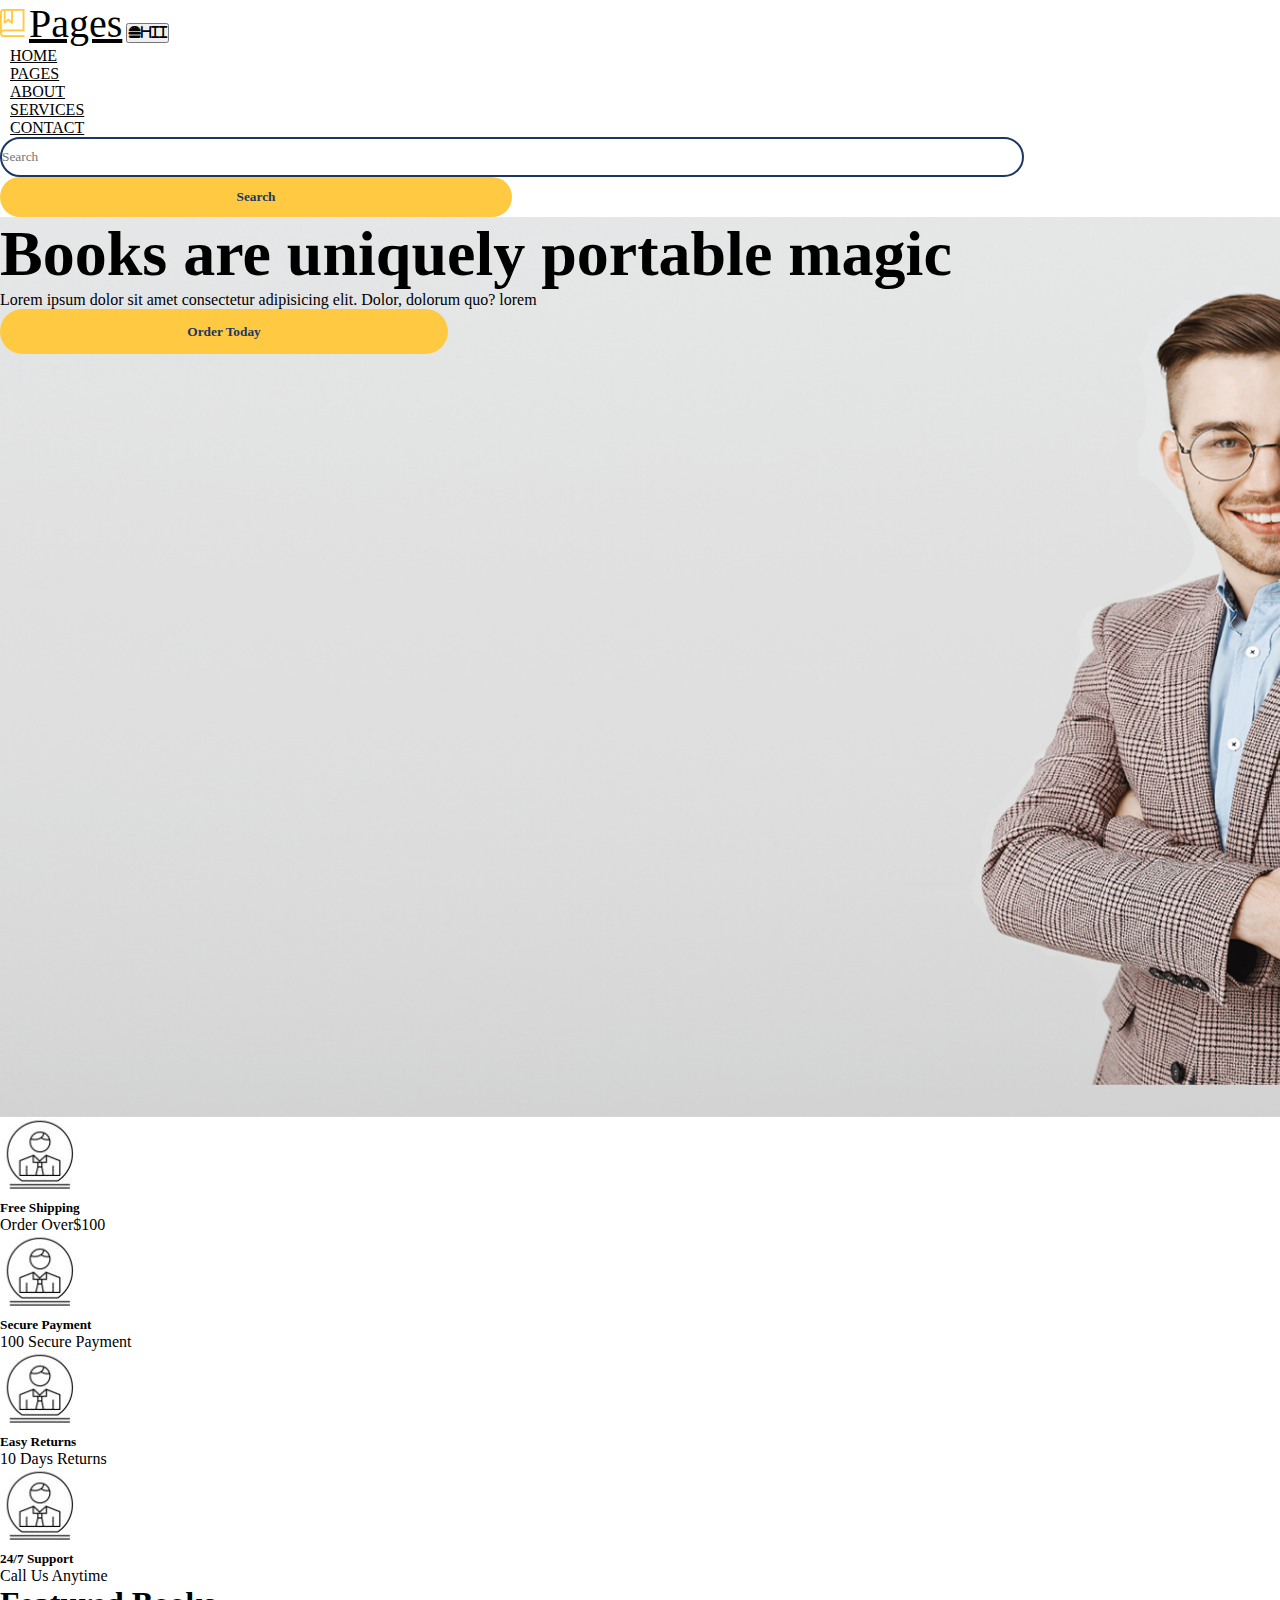
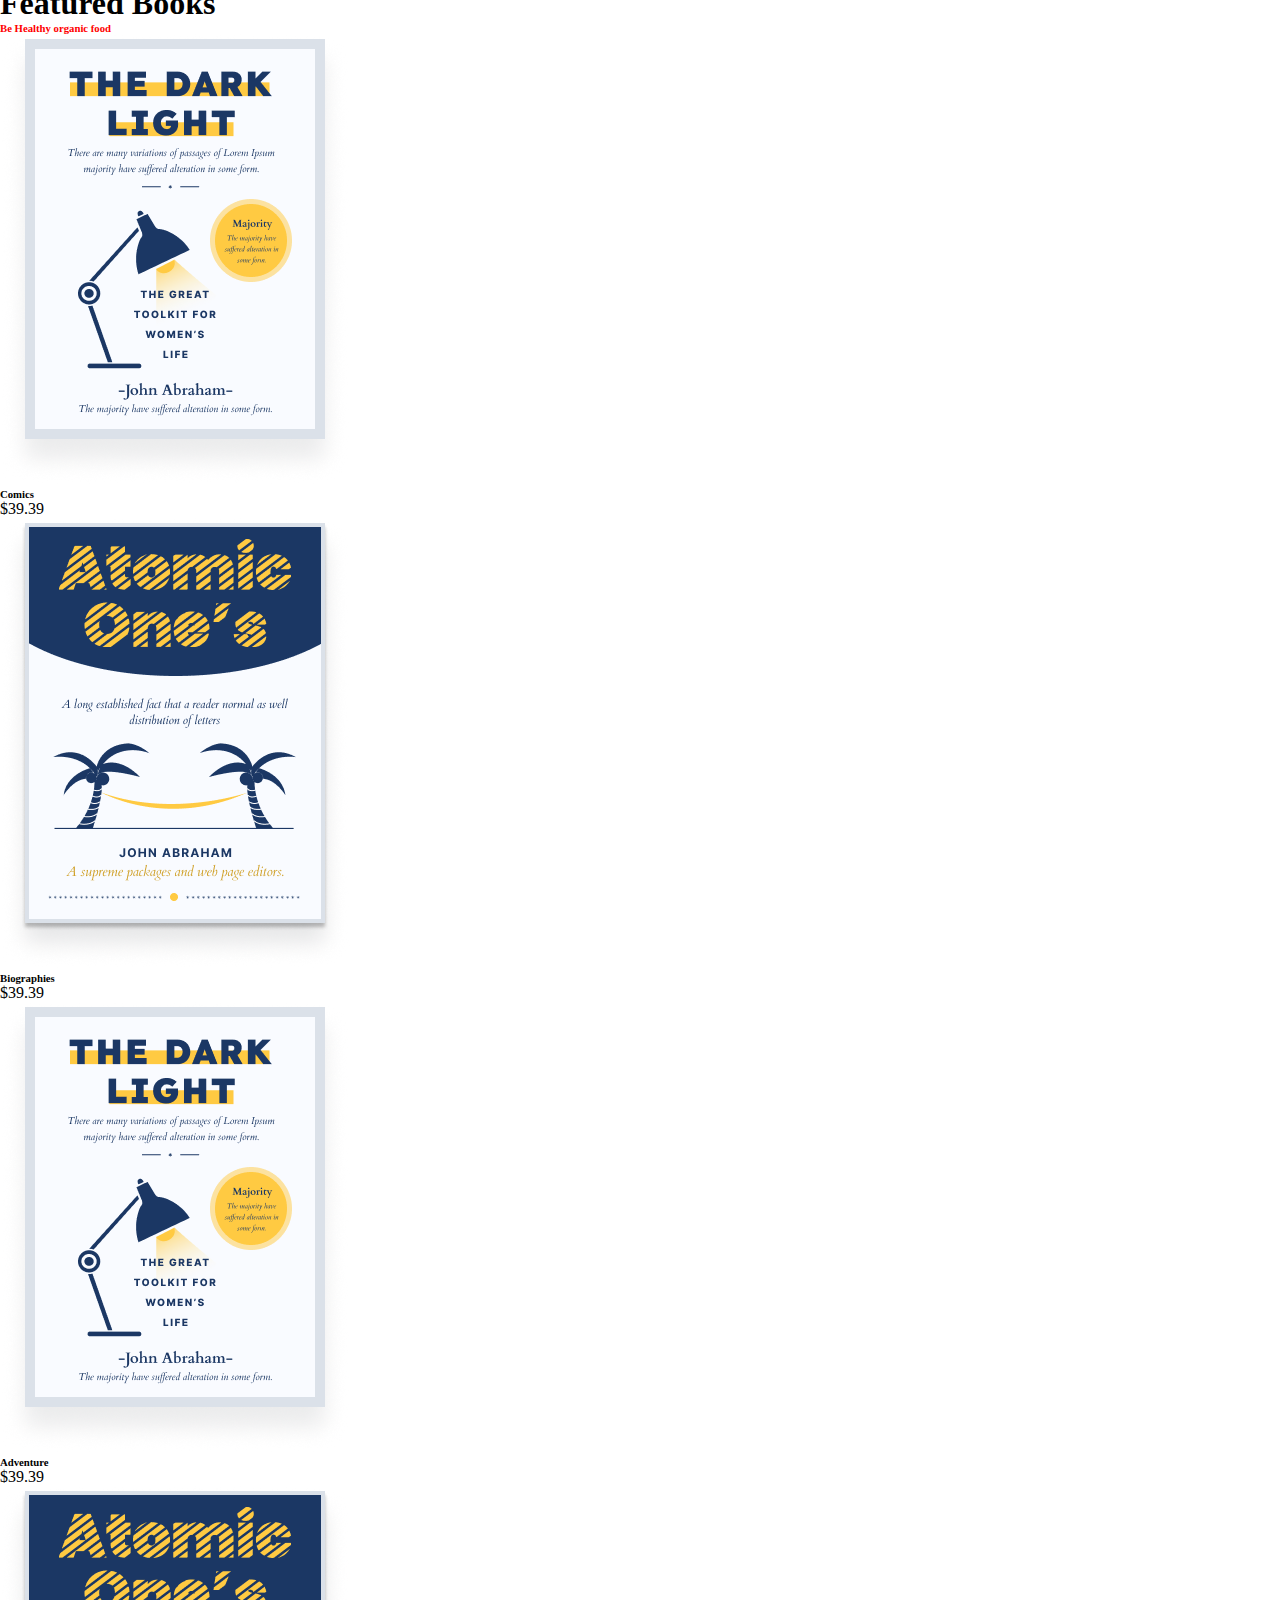
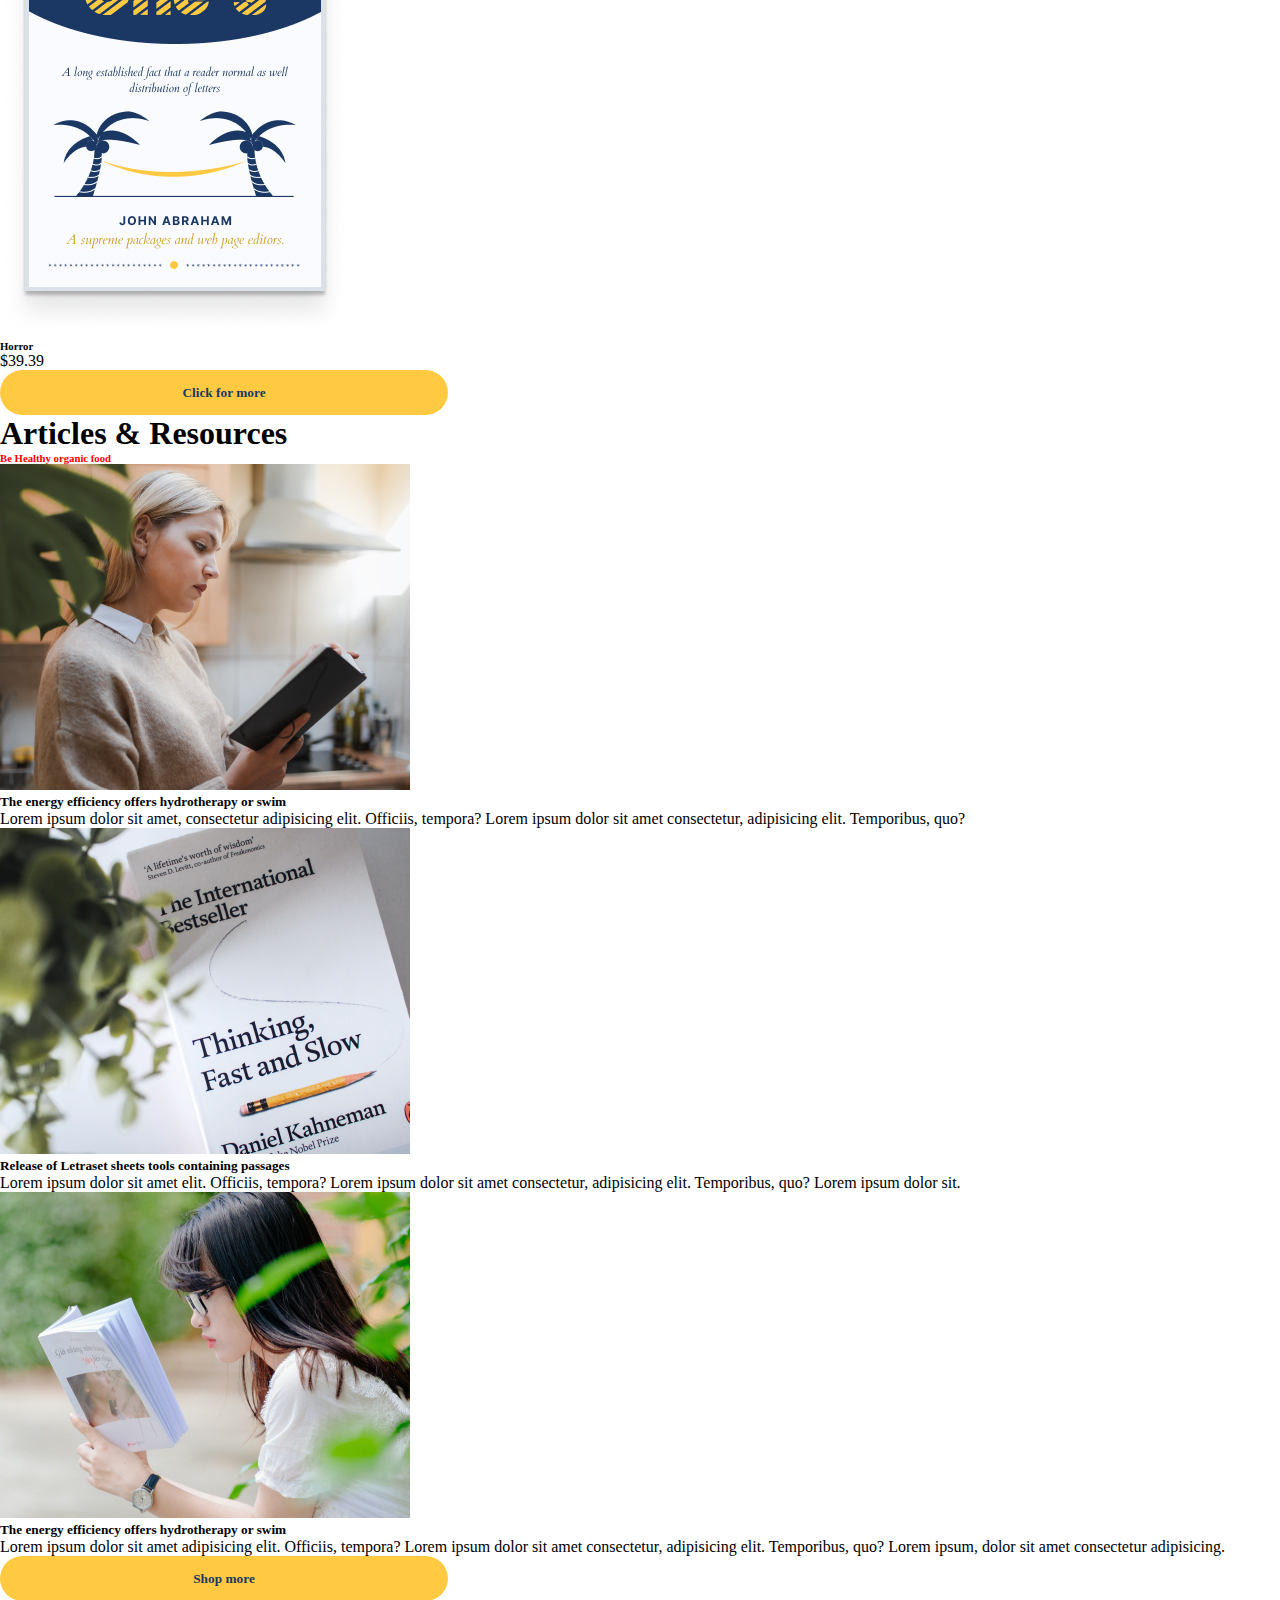
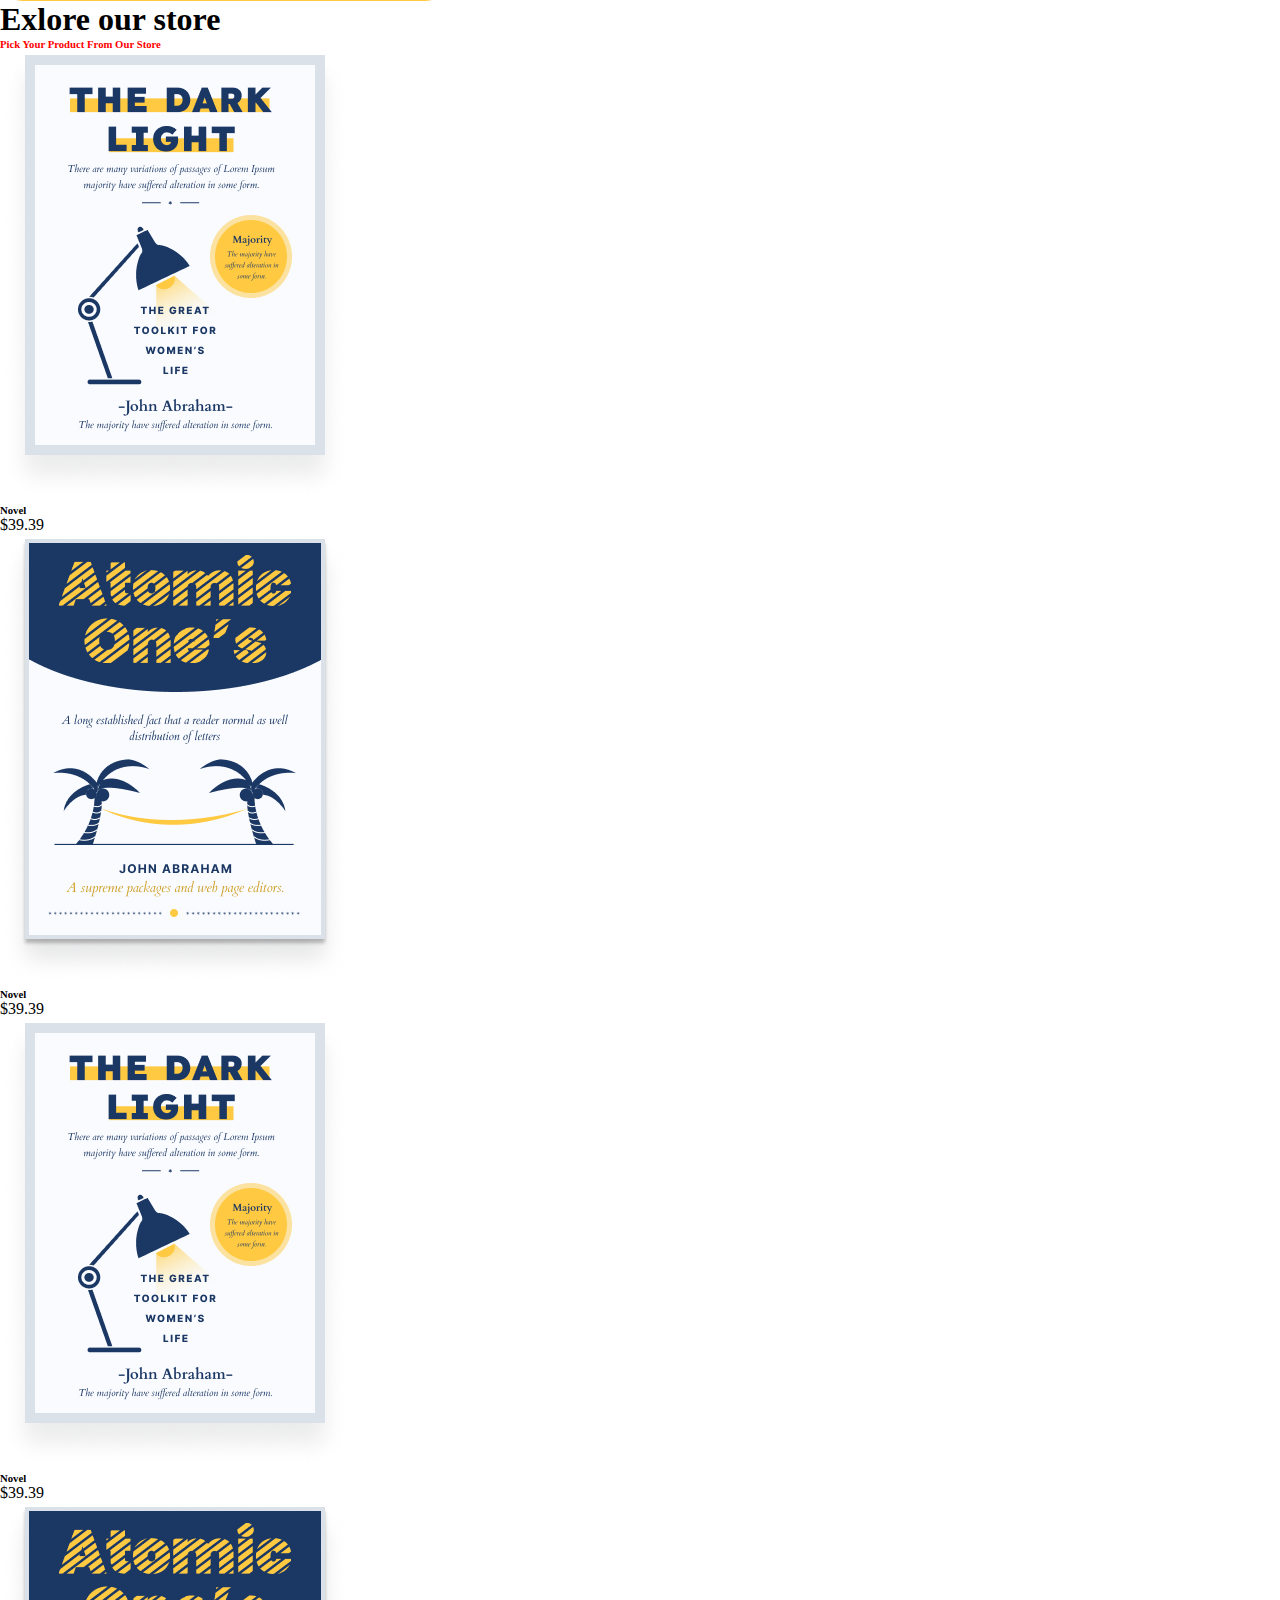
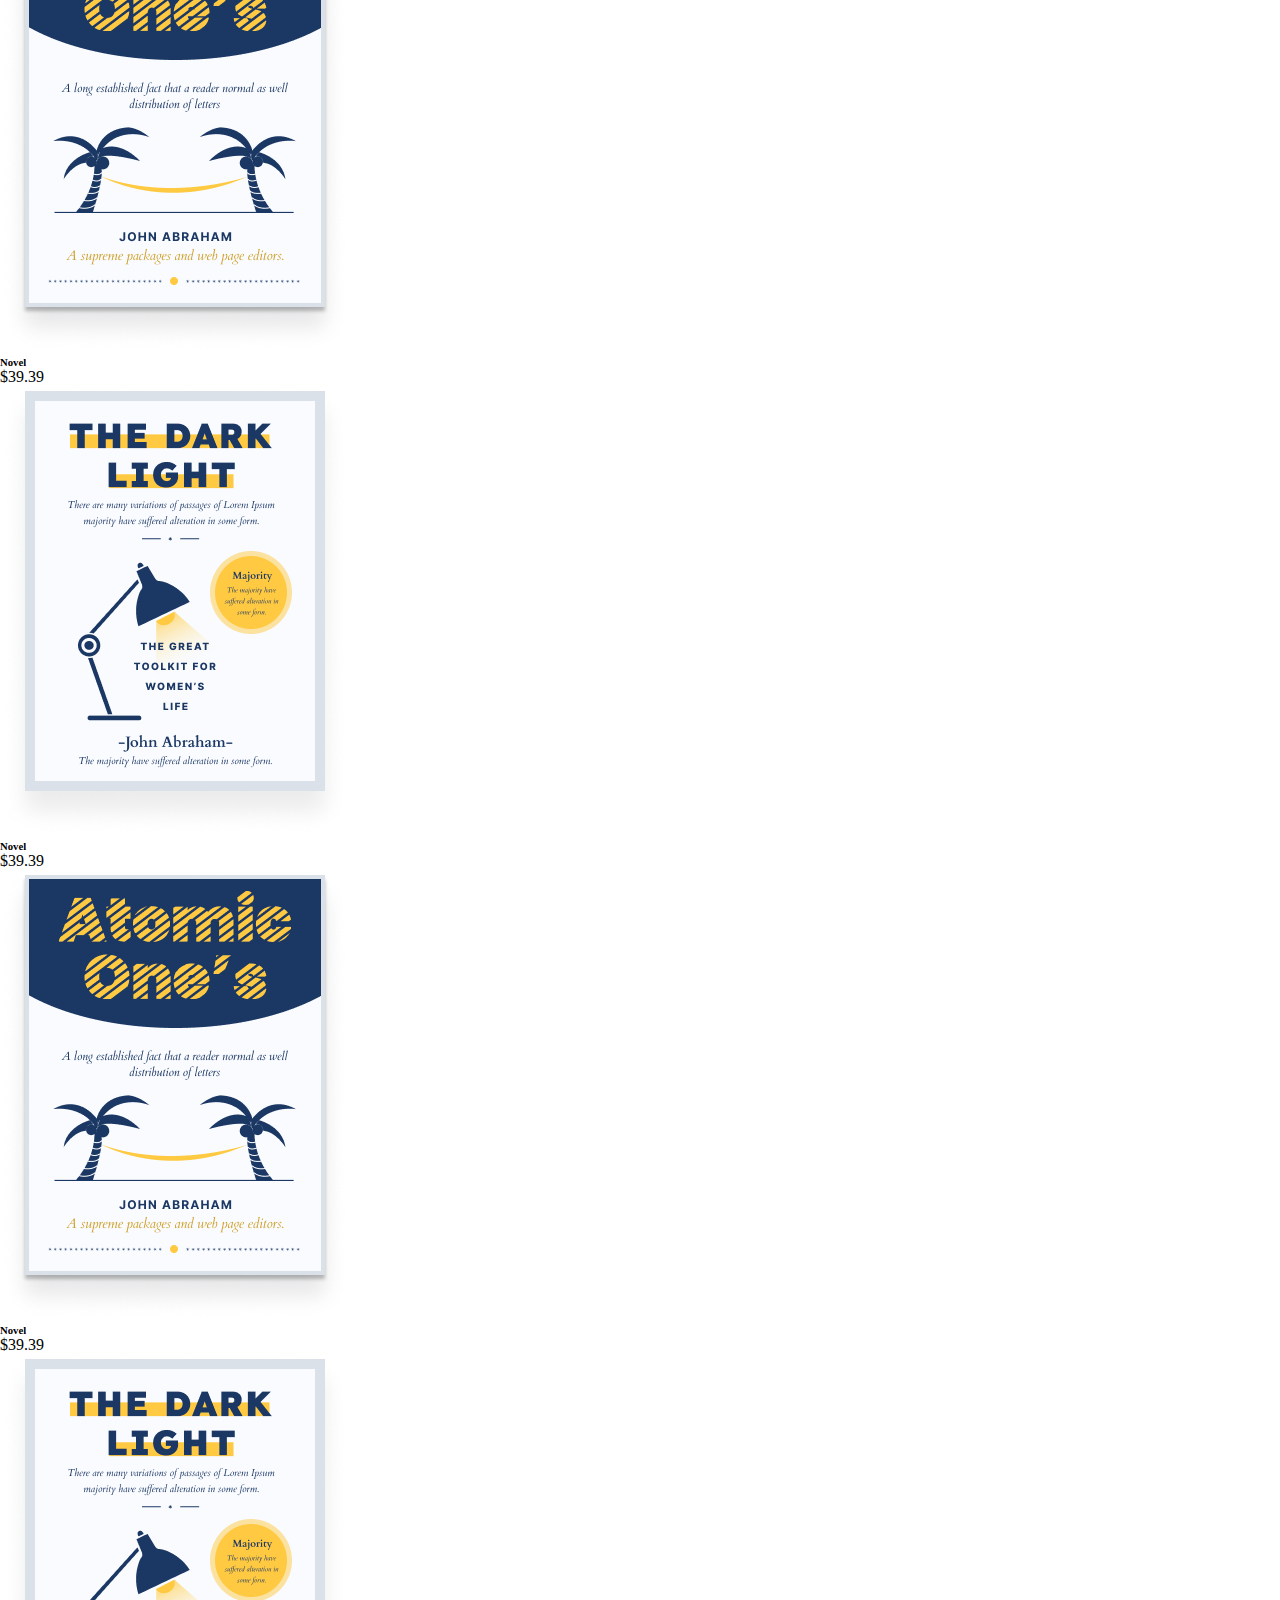
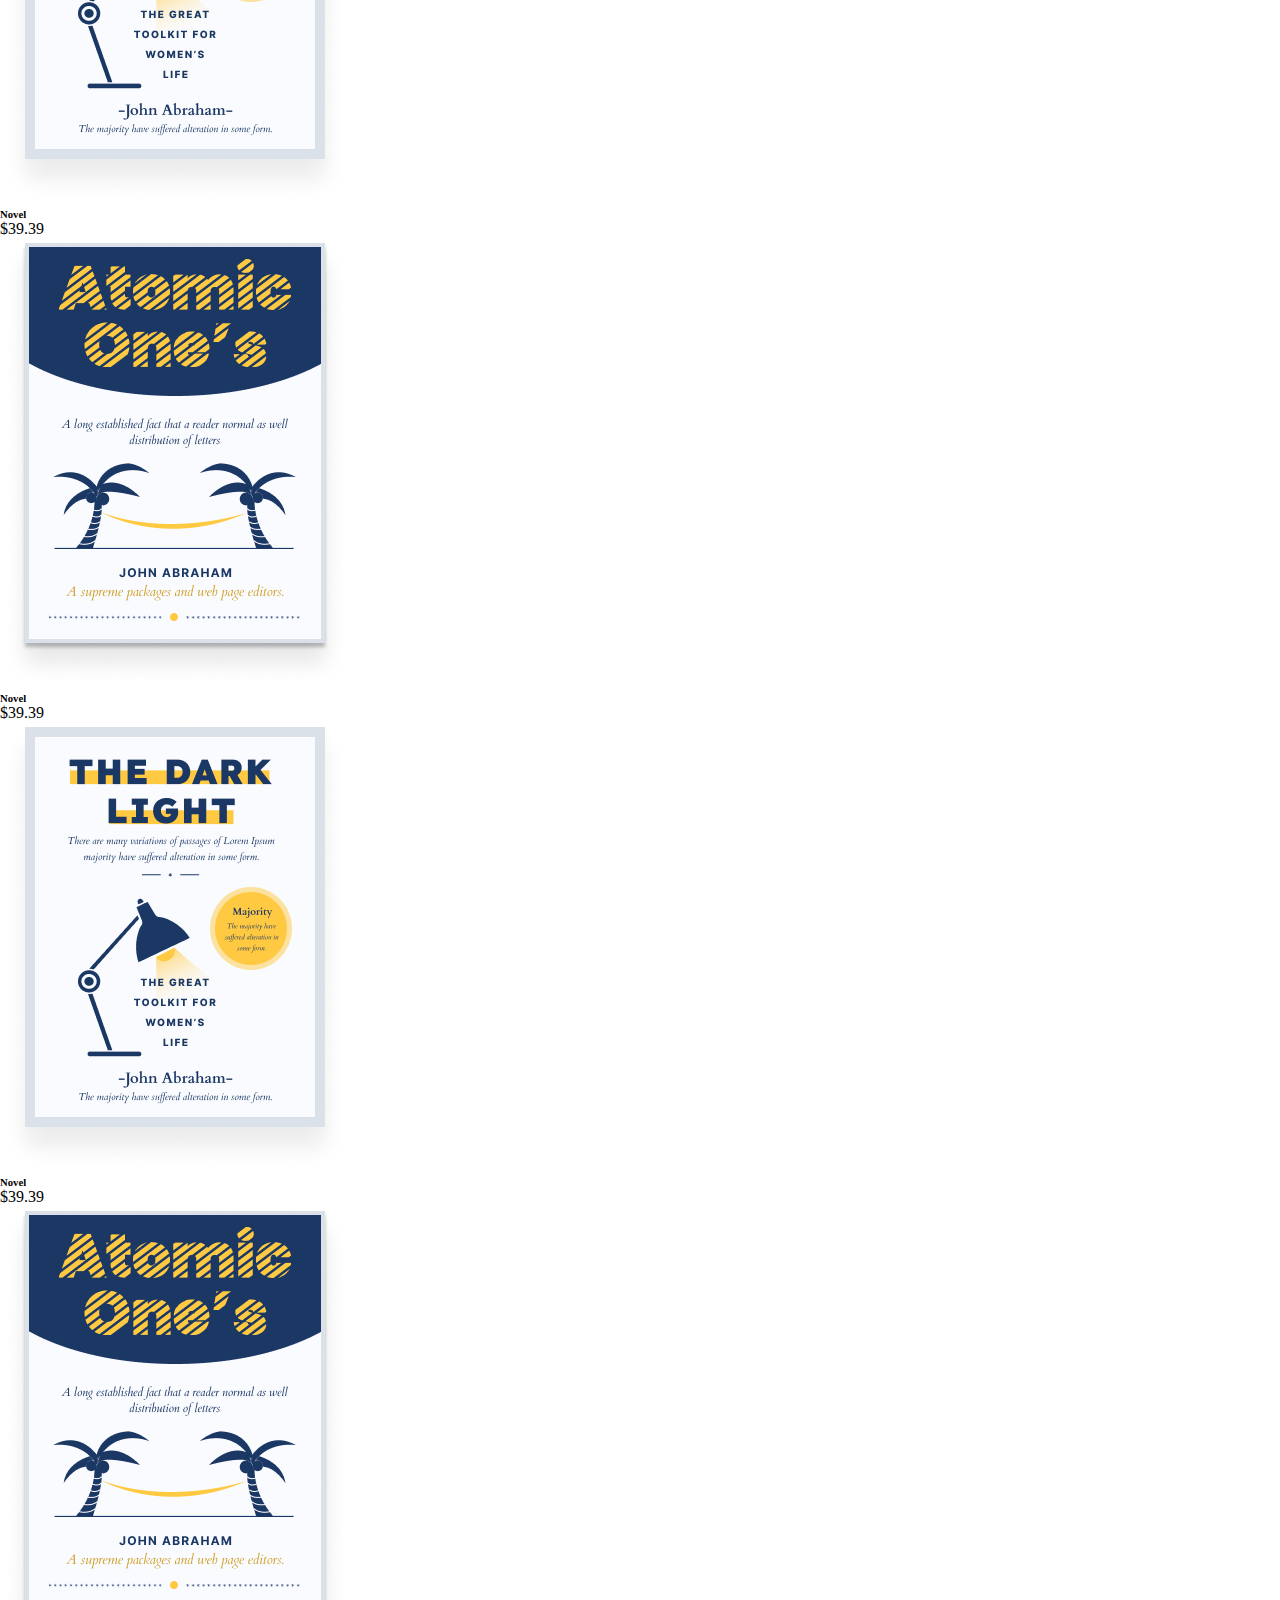
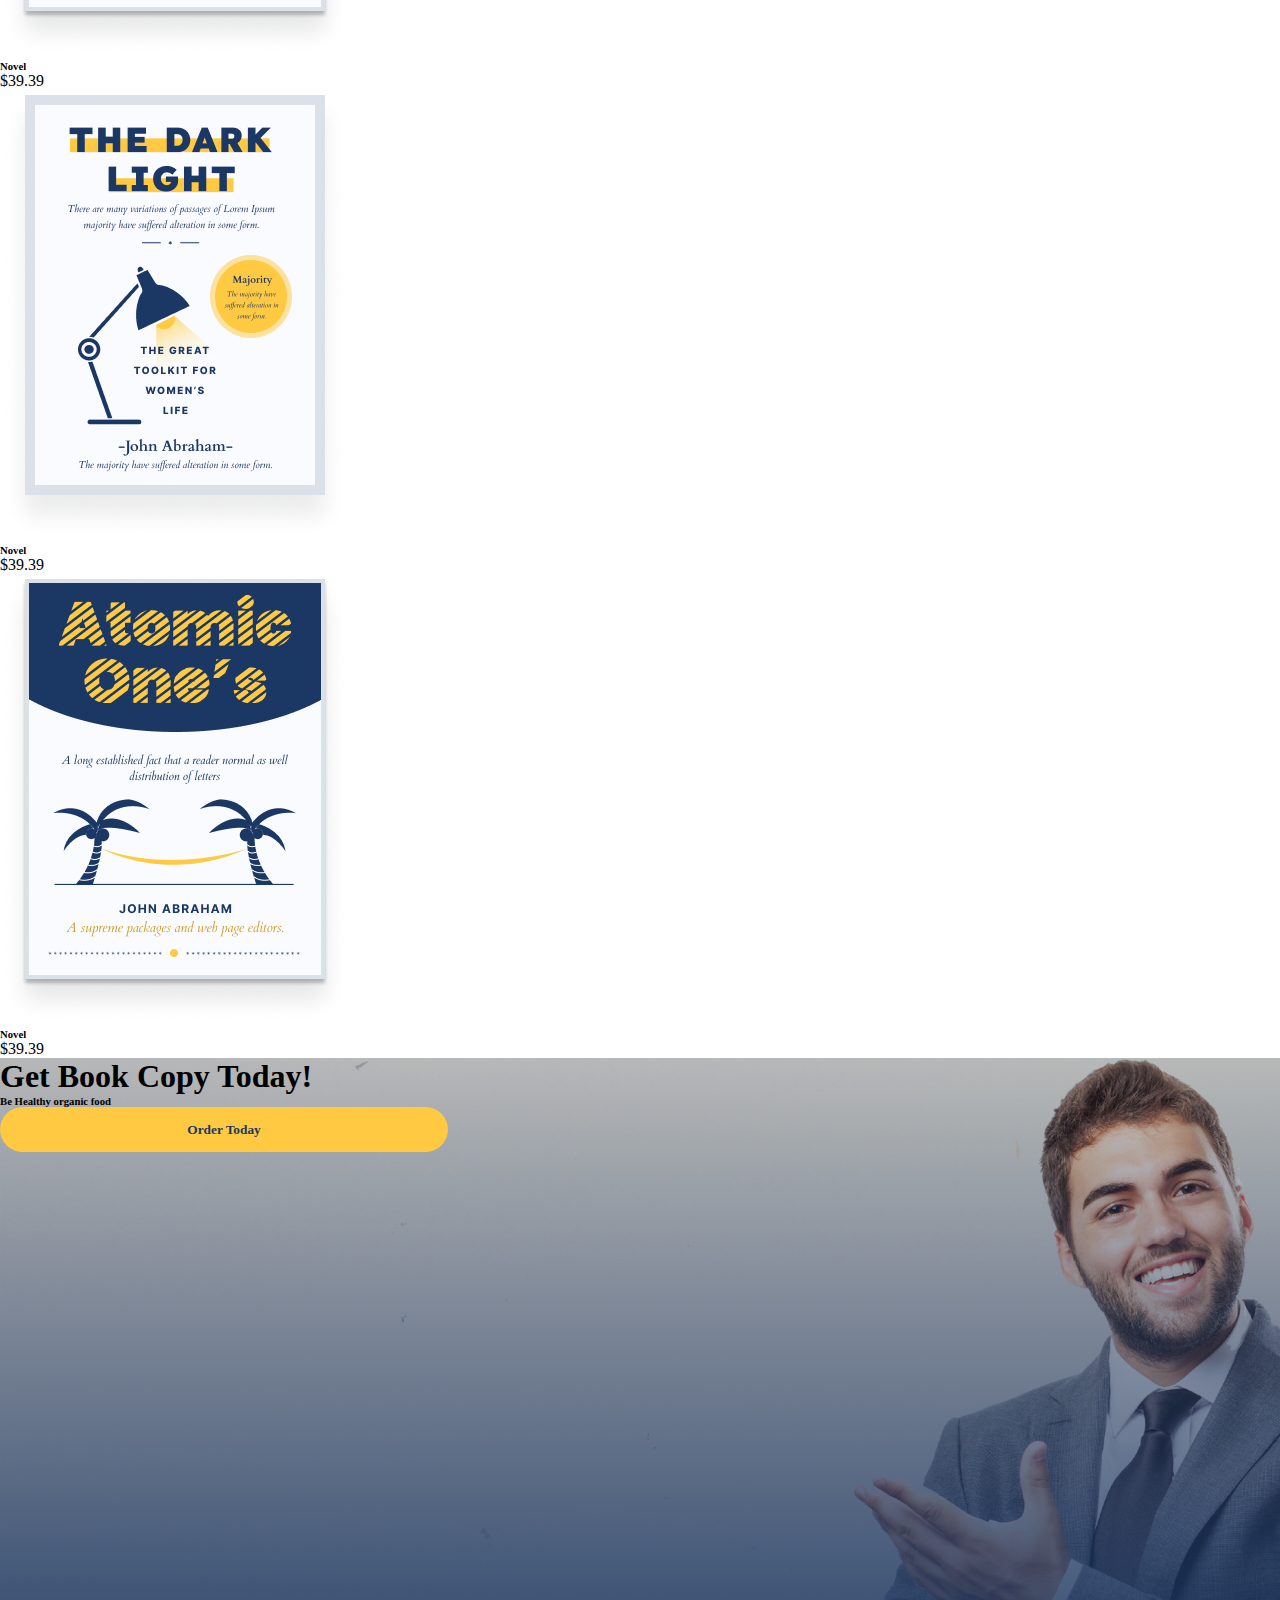
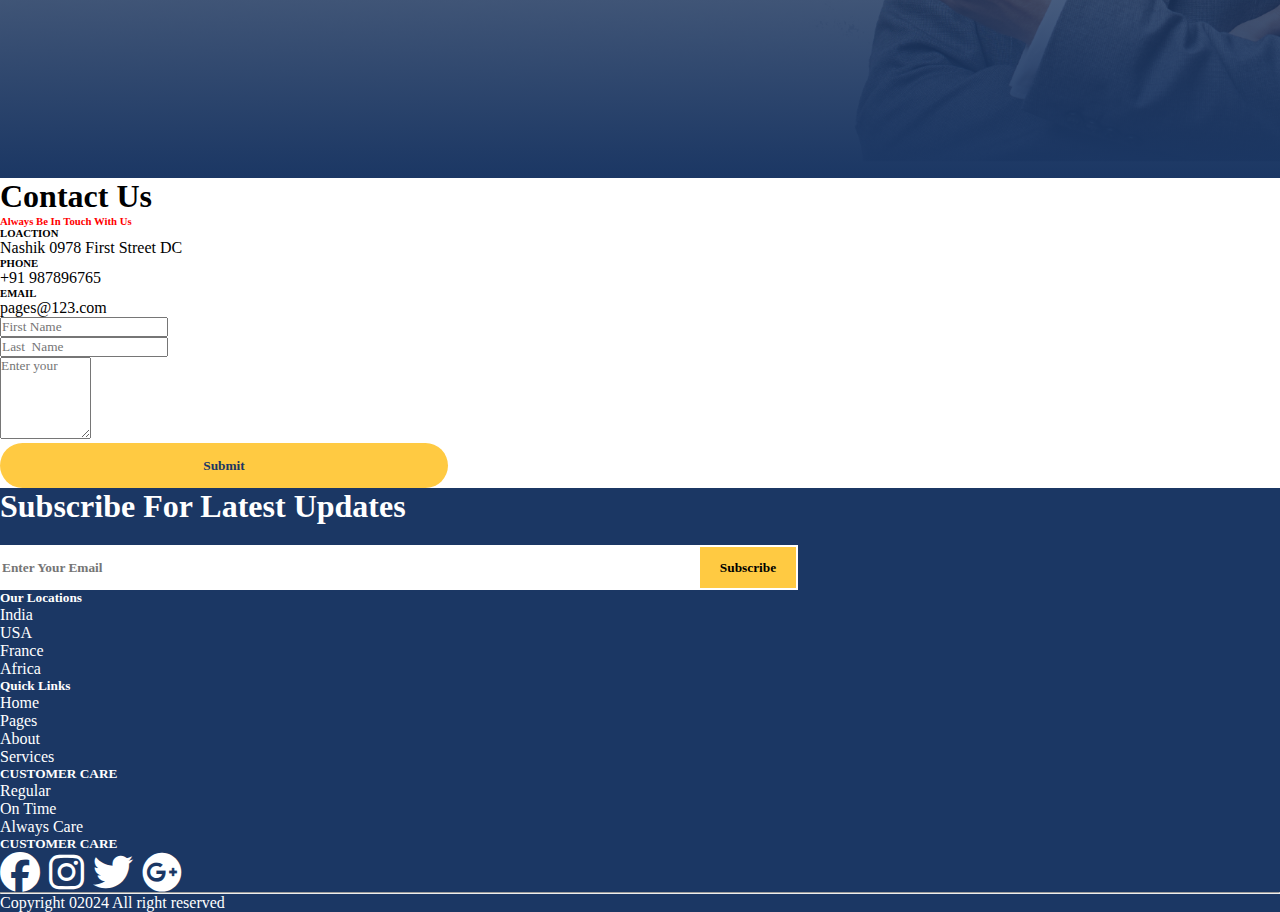
<file: Book_website/html/index.html>
<!doctype html>
<html lang="en">

<head>
  <!-- Required meta tags -->
  <meta charset="utf-8">
  <meta name="viewport" content="width=device-width, initial-scale=1">

  <!-- Bootstrap CSS -->
  <link href="https://cdn.jsdelivr.net/npm/bootstrap@5.0.2/dist/css/bootstrap.min.css" rel="stylesheet"
    integrity="sha384-EVSTQN3/azprG1Anm3QDgpJLIm9Nao0Yz1ztcQTwFspd3yD65VohhpuuCOmLASjC" crossorigin="anonymous">
  <link rel="stylesheet" href="../css/style.css">
  <link rel="stylesheet" href="https://cdnjs.cloudflare.com/ajax/libs/font-awesome/6.5.1/css/all.min.css">


  <title>Book Website</title>
</head>

<body>
  <nav class="navbar navbar-expand-lg">
    <div class="container">
      <a class="navbar-brand" href="#"><img src="../images/Logo.png" alt=""></a>

      <a class="navbar-brand" href="#">Pages</a>
      <button class="navbar-toggler" type="button" data-bs-toggle="collapse" data-bs-target="#navbarScroll"
        aria-controls="navbarScroll" aria-expanded="false" aria-label="Toggle navigation">
        <span class="navbar-toggler-icon"><i class="fas fa-hamburger">hii</i></span>
      </button>
      <div class="collapse navbar-collapse" id="navbarScroll">
        <ul class="navbar-nav m-auto my-2 my-lg-0 ">
          <li class="nav-item">
            <a class="nav-link active" href="#">Home</a>
          </li>
          <li class="nav-item">
            <a class="nav-link" href="#">PAGES</a>
          </li>
          <li class="nav-item">
            <a class="nav-link" href="#">ABOUT</a>
          </li>
          <li class="nav-item">
            <a class="nav-link" href="#">SERVICES</a>
          </li>
          <li class="nav-item">
            <a class="nav-link" href="#">CONTACT</a>
          </li>
        </ul>
        <form class="d-flex">
          <input class="px-2 search" type="search" placeholder="Search" aria-label="Search">
          <button class="btn0 " type="submit">Search</button>
        </form>
      </div>
    </div>
  </nav>
  <section class="main">
    <div class="container py-5">
      <div class="row py-4">
        <div class="col-lg-7 pt-5 text-center">
          <h1 class="pt-5">Books are uniquely
            portable magic </h1>
            <p>Lorem ipsum dolor sit amet consectetur adipisicing elit. Dolor, dolorum quo? lorem</p>
          <button class="btn1 mt-3">Order Today</button>
        </div>
      </div>
    </div>
  </section>
  <section class="new">
    <div class="container py-5">
      <div class="row pt-5">
        <div class="col-lg-7 m-auto">
          <div class="row">
            <div class="col-lg-3">
              <img src="../images/Cate1.JPG" alt="" class="img-fluid">
              <h5>Free Shipping</h5>
              <p>Order Over$100</p>
            </div>
            <div class="col-lg-3">
              <img src="../images/Cate1.JPG" alt="" class="img-fluid">
              <h5>Secure Payment</h5>
              <p>100 Secure Payment</p>
            </div>
            <div class="col-lg-3">
              <img src="../images/Cate1.JPG" alt="" class="img-fluid">
              <h5>Easy Returns</h5>
              <p>10 Days Returns</p>
            </div>
            <div class="col-lg-3">
              <img src="../images/Cate1.JPG" alt="" class="img-fluid">
              <h5>24/7 Support</h5>
              <p>Call Us Anytime</p>
            </div>
          </div>
        </div>
      </div>
    </div>
  </section>
  <section class="product">
    <div class="container">
      <div class="row py-5 ">
        <div class="col-lg-5 m-auto text-center">
          <h1>Featured Books</h1>
          <h6 style="color: red;">Be Healthy organic food</h6>

        </div>

        <div class="row">
          <div class="col-lg-3 text-center">
            <div class="card border-0 bg-light mb-2">
              <div class="card-body">
                <img src="../images/Book (1).png" class="img-fluid" alt="">

              </div>
            </div>
            <h6>Comics</h6>
            <p>$39.39</p>
          </div>
          <div class="col-lg-3 text-center">
            <div class="card border-0 bg-light mb2">
              <div class="card-body">
                <img src="../images/Book.png" class="img-fluid" alt="">

              </div>
            </div>
            <h6>Biographies</h6>
            <p>$39.39</p>
          </div>
          <div class="col-lg-3 text-center">
            <div class="card border-0 bg-light mb2">
              <div class="card-body">
                <img src="../images/Book (1).png" class="img-fluid" alt="">

              </div>
            </div>
            <h6>Adventure</h6>
            <p>$39.39</p>
          </div>
          <div class="col-lg-3 text-center">
            <div class="card border-0 bg-light mb2">
              <div class="card-body">
                <img src="../images/Book.png" class="img-fluid" alt="">

              </div>
            </div>
            <h6>Horror</h6>
            <p>$39.39</p>
          </div>
        </div>
        <div class="row">
          <div class="col-lg-6 text-center m-auto">
            <a href="store.html">
            <button class="btn1">Click for more</button>

            </a>
          </div>
        </div>
      </div>

  </section>
  <section class="about">
    <div class="container py-5">
      <div class="row py-5">
        <div class="col-lg-8 m-auto text-center">
          <h1>Articles & Resources</h1>
          <h6 style="color: red;">Be Healthy organic food</h6>
        </div>
      </div>
      <div class="row">
        <div class="col-lg-4">
          <img src="../images/Photo (1).png" alt="" class="img-fluid mb-3">
          <h5>The energy efficiency offers hydrotherapy or swim</h5>
          <p>Lorem ipsum dolor sit amet, consectetur adipisicing elit. Officiis, tempora? Lorem ipsum dolor sit amet
            consectetur, adipisicing elit. Temporibus, quo? </p>
        </div>
        <div class="col-lg-4">
          <img src="../images/Image.png" alt="" class="img-fluid mb-3">
          <h5>Release of Letraset sheets tools containing  passages</h5>
          <p>Lorem ipsum dolor sit amet elit. Officiis, tempora? Lorem ipsum dolor sit amet consectetur, adipisicing
            elit. Temporibus, quo? Lorem ipsum dolor sit.</p>
        </div>
        <div class="col-lg-4">
          <img src="../images/Image (1).png" alt="" class="img-fluid mb-3">
          <h5>The energy efficiency offers hydrotherapy or swim</h5>
          <p>Lorem ipsum dolor sit amet adipisicing elit. Officiis, tempora? Lorem ipsum dolor sit amet consectetur,
            adipisicing elit. Temporibus, quo? Lorem ipsum, dolor sit amet consectetur adipisicing. </p>
        </div>
      </div>
      <div class="row pt-3">
        <div class="col-lg-6 text-center m-auto">
          <button class="btn1">Shop more</button>
        </div>
      </div>
    </div>

  </section>
  <!-- shop -->
  <section class="shop">
    <div class="container">
      <div class="row py-5">
        <div class="col-lg-8 m-auto text-center">
          <h1>Exlore our store</h1>
          <h6 style="color: red;">Pick Your Product From Our Store</h6>
        </div>
      </div>
      <div class="row">
        <div class="col-lg-3 text-center">
          <div class="card border-0 bg-light mb-2">
            <div class="card-body">
              <img src="../images/Book (1).png" class="img-fluid" alt="">
            </div>
          </div>
          <h6>Novel</h6>
          <p>$39.39</p>
        </div>
        <div class="col-lg-3 text-center">
          <div class="card border-0 bg-light mb2">
            <div class="card-body">
              <img src="../images/Book.png" class="img-fluid" alt="">
            </div>
          </div>
          <h6>Novel</h6>
          <p>$39.39</p>
        </div>
        <div class="col-lg-3 text-center">
          <div class="card border-0 bg-light mb2">
            <div class="card-body">
              <img src="../images/Book (1).png" class="img-fluid" alt="">
            </div>
          </div>
          <h6>Novel</h6>
          <p>$39.39</p>
        </div>
        <div class="col-lg-3 text-center">
          <div class="card border-0 bg-light mb2">
            <div class="card-body">
              <img src="../images/Book.png" class="img-fluid" alt="">
            </div>
          </div>
          <h6>Novel</h6>
          <p>$39.39</p>
        </div>
      </div>

      <div class="row">
        <div class="col-lg-3 text-center">
          <div class="card border-0 bg-light mb-2">
            <div class="card-body">
              <img src="../images/Book (1).png" class="img-fluid" alt="">

            </div>
          </div>
          <h6>Novel</h6>
          <p>$39.39</p>
        </div>
        <div class="col-lg-3 text-center">
          <div class="card border-0 bg-light mb2">
            <div class="card-body">
              <img src="../images/Book.png" class="img-fluid" alt="">

            </div>
          </div>
          <h6>Novel</h6>
          <p>$39.39</p>
        </div>
        <div class="col-lg-3 text-center">
          <div class="card border-0 bg-light mb2">
            <div class="card-body">
              <img src="../images/Book (1).png" class="img-fluid" alt="">

            </div>
          </div>
          <h6>Novel</h6>
          <p>$39.39</p>
        </div>
        <div class="col-lg-3 text-center">
          <div class="card border-0 bg-light mb2">
            <div class="card-body">
              <img src="../images/Book.png" class="img-fluid" alt="">

            </div>
          </div>
          <h6>Novel</h6>
          <p>$39.39</p>
        </div>
      </div>

      <div class="row">
        <div class="col-lg-3 text-center">
          <div class="card border-0 bg-light mb-2">
            <div class="card-body">
              <img src="../images/Book (1).png" class="img-fluid" alt="">

            </div>
          </div>
          <h6>Novel</h6>
          <p>$39.39</p>
        </div>
        <div class="col-lg-3 text-center">
          <div class="card border-0 bg-light mb2">
            <div class="card-body">
              <img src="../images/Book.png" class="img-fluid" alt="">

            </div>
          </div>
          <h6>Novel</h6>
          <p>$39.39</p>
        </div>
        <div class="col-lg-3 text-center">
          <div class="card border-0 bg-light mb2">
            <div class="card-body">
              <img src="../images/Book (1).png" class="img-fluid" alt="">

            </div>
          </div>
          <h6>Novel</h6>
          <p>$39.39</p>
        </div>
        <div class="col-lg-3 text-center">
          <div class="card border-0 bg-light mb2">
            <div class="card-body">
              <img src="../images/Book.png" class="img-fluid" alt="">

            </div>
          </div>
          <h6>Novel</h6>
          <p>$39.39</p>
        </div>
      </div>
    </div>
  </section>
  <!-- apple -->
  <section class="apple py-5">
    <div class="container text-white py-5">
      <div class="row">
        <div class="col-lg-6">
          <h1 class="font-weight-bold py-3">Get Book Copy Today!</h1>
          <h6>Be Healthy organic food</h6>
          <button class="btn1 mt-3">Order Today</button>

        </div>
      </div>
    </div>
  </section>
  <!-- contact -->
  <section class="contact py-5">
    <div class="container py-5">
      <div class="row">
        <div class="col-lg-5 m-auto text-center">
          <h1>Contact Us</h1>
          <h6 style="color: red;">Always Be In Touch With Us</h6>

        </div>
      </div>
      <div class="row py-5">
        <div class="col-lg-9 m-auto">
          <div class="row">
            <div class="col-lg-4">
              <h6>LOACTION</h6>
              <p>Nashik 0978 First Street DC</p>

              <h6>PHONE</h6>
              <p>+91 987896765</p>

              <h6>EMAIL</h6>
              <p>pages@123.com</p>
            </div>
            <div class="col-lg-7">
              <div class="row">
                <div class="col-lg-6">
                  <input type="text" class="form-control bg-light" placeholder="First Name">
                </div>
                <div class="col-lg-6">
                  <input type="text" class="form-control bg-light" placeholder="Last  Name">
                </div>
              </div>
              <div class="row">
                <div class="col-lg-12 py-3">
                  <textarea name="" class="form-control bg-light" id="" cols="10" rows="5" placeholder="Enter your"></textarea>
                </div>
              </div>
              <button class="btn1">Submit</button>
            </div>

          </div>
        </div>
      </div>
  </section>
  <section class="news py-5">
    <div class="container py-5">
      <div class="row">
        <div class="col-lg-9 m-auto text-center">
          <h1>Subscribe For Latest Updates</h1>
          <input type="text" class="px-3" placeholder="Enter Your Email">
          <button class="btn2">Subscribe</button>
        </div>
      </div>
      <div class="row">
        <div class="col-lg-11">
          <div class="row">
            <div class="col-lg-3 py-3">
              <h5 class="pb-3">Our Locations</h5>
              <p>India</p>
              <p>USA</p>
              <p>France</p>
              <p>Africa</p>

            </div>
            <div class="col-lg-3 py-3">
              <h5 class="pb-3">Quick Links</h5>
              <p>Home</p>
              <p>Pages</p>
              <p>About</p>
              <p>Services</p>

            </div>
            <div class="col-lg-3 py-3">
              <h5 class="pb-3">CUSTOMER CARE</h5>
              <p>Regular</p>
              <p>On Time</p>
              <p>Always Care</p>
            </div>
            <div class="col-lg-3 py-3">
              <h5 class="pb-3">CUSTOMER CARE</h5>
             <span><i class="fab fa-facebook"></i></span>
             <span><i class="fab fa-instagram"></i></span>
             <span><i class="fab fa-twitter"></i></span>
             <span><i class="fab fa-google-plus"></i></span>

            </div>
          </div>
        </div>
      </div>
      <hr>
      <p class="text-center">Copyright 02024 All right reserved</p>
    </div>
  </section>




  <script src="https://cdn.jsdelivr.net/npm/bootstrap@5.0.2/dist/js/bootstrap.bundle.min.js"
    integrity="sha384-MrcW6ZMFYlzcLA8Nl+NtUVF0sA7MsXsP1UyJoMp4YLEuNSfAP+JcXn/tWtIaxVXM"
    crossorigin="anonymous"></script>
</body>

</html>
</file>
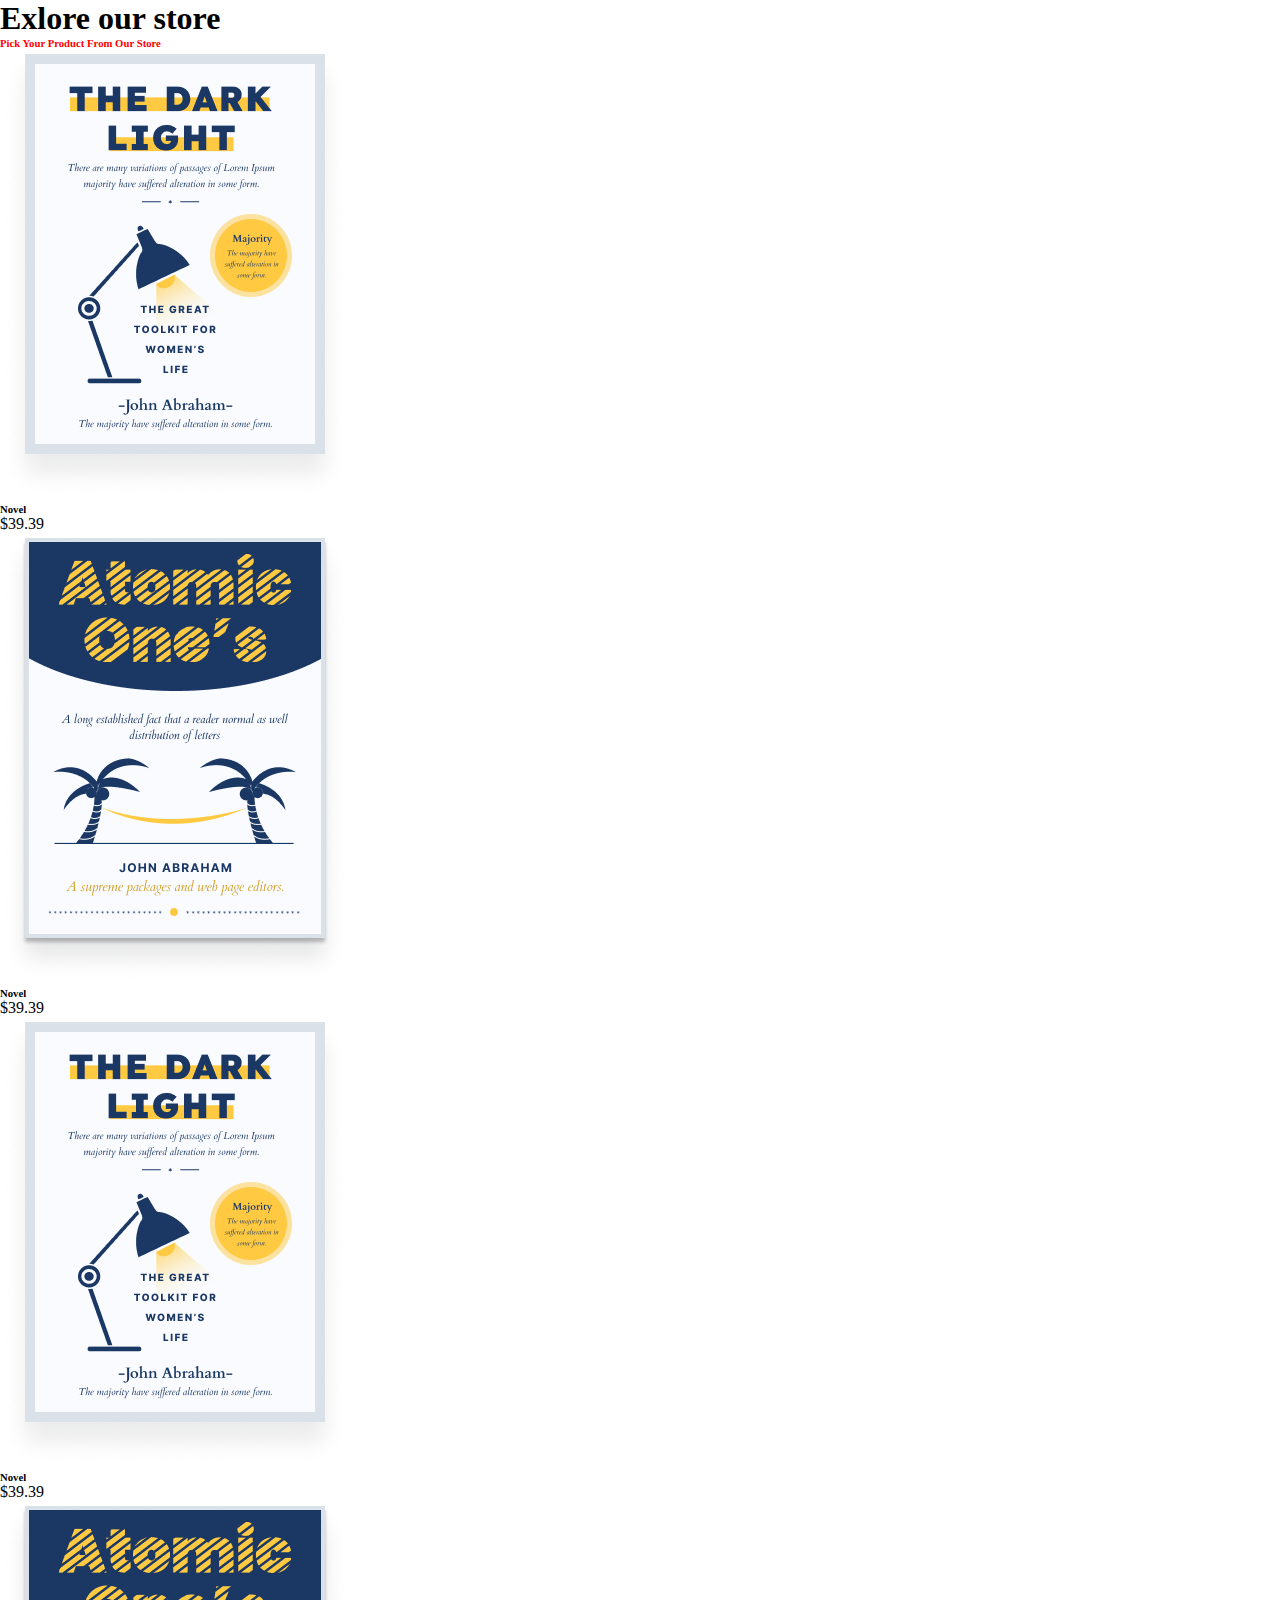
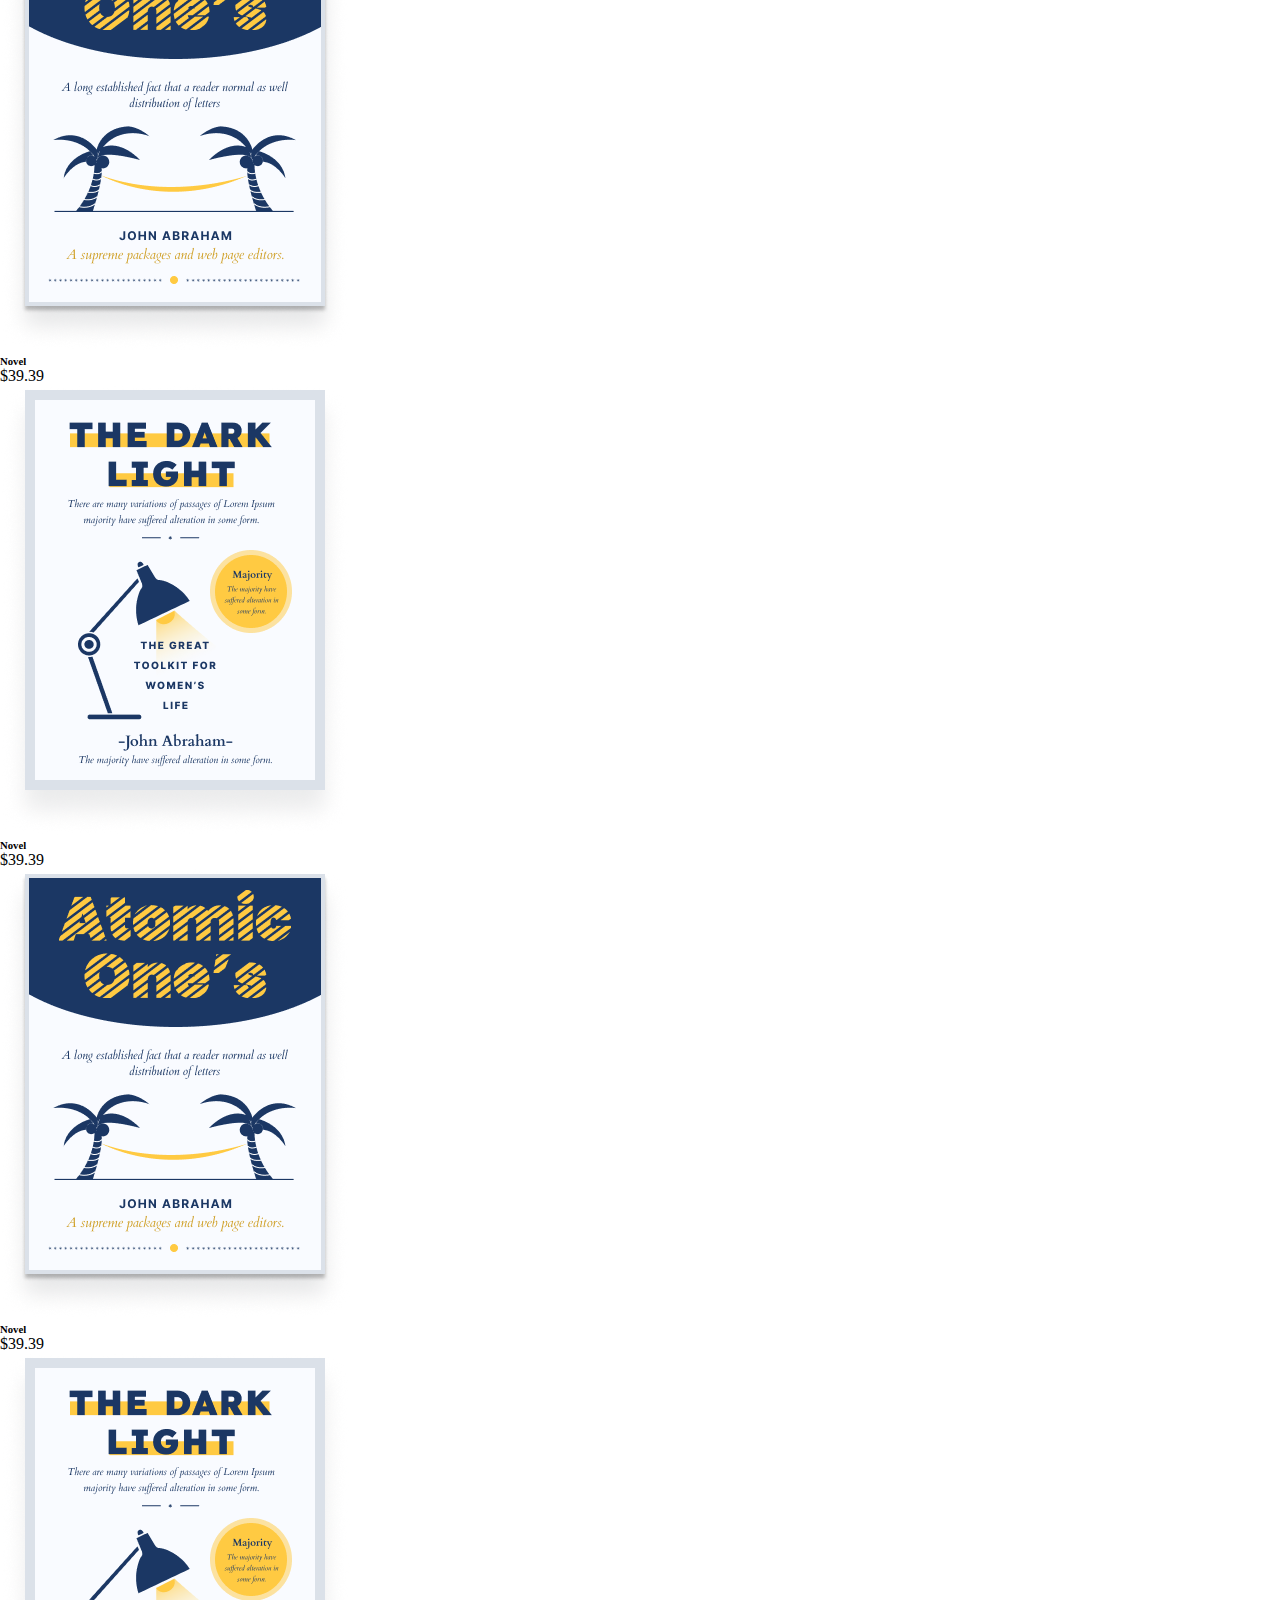
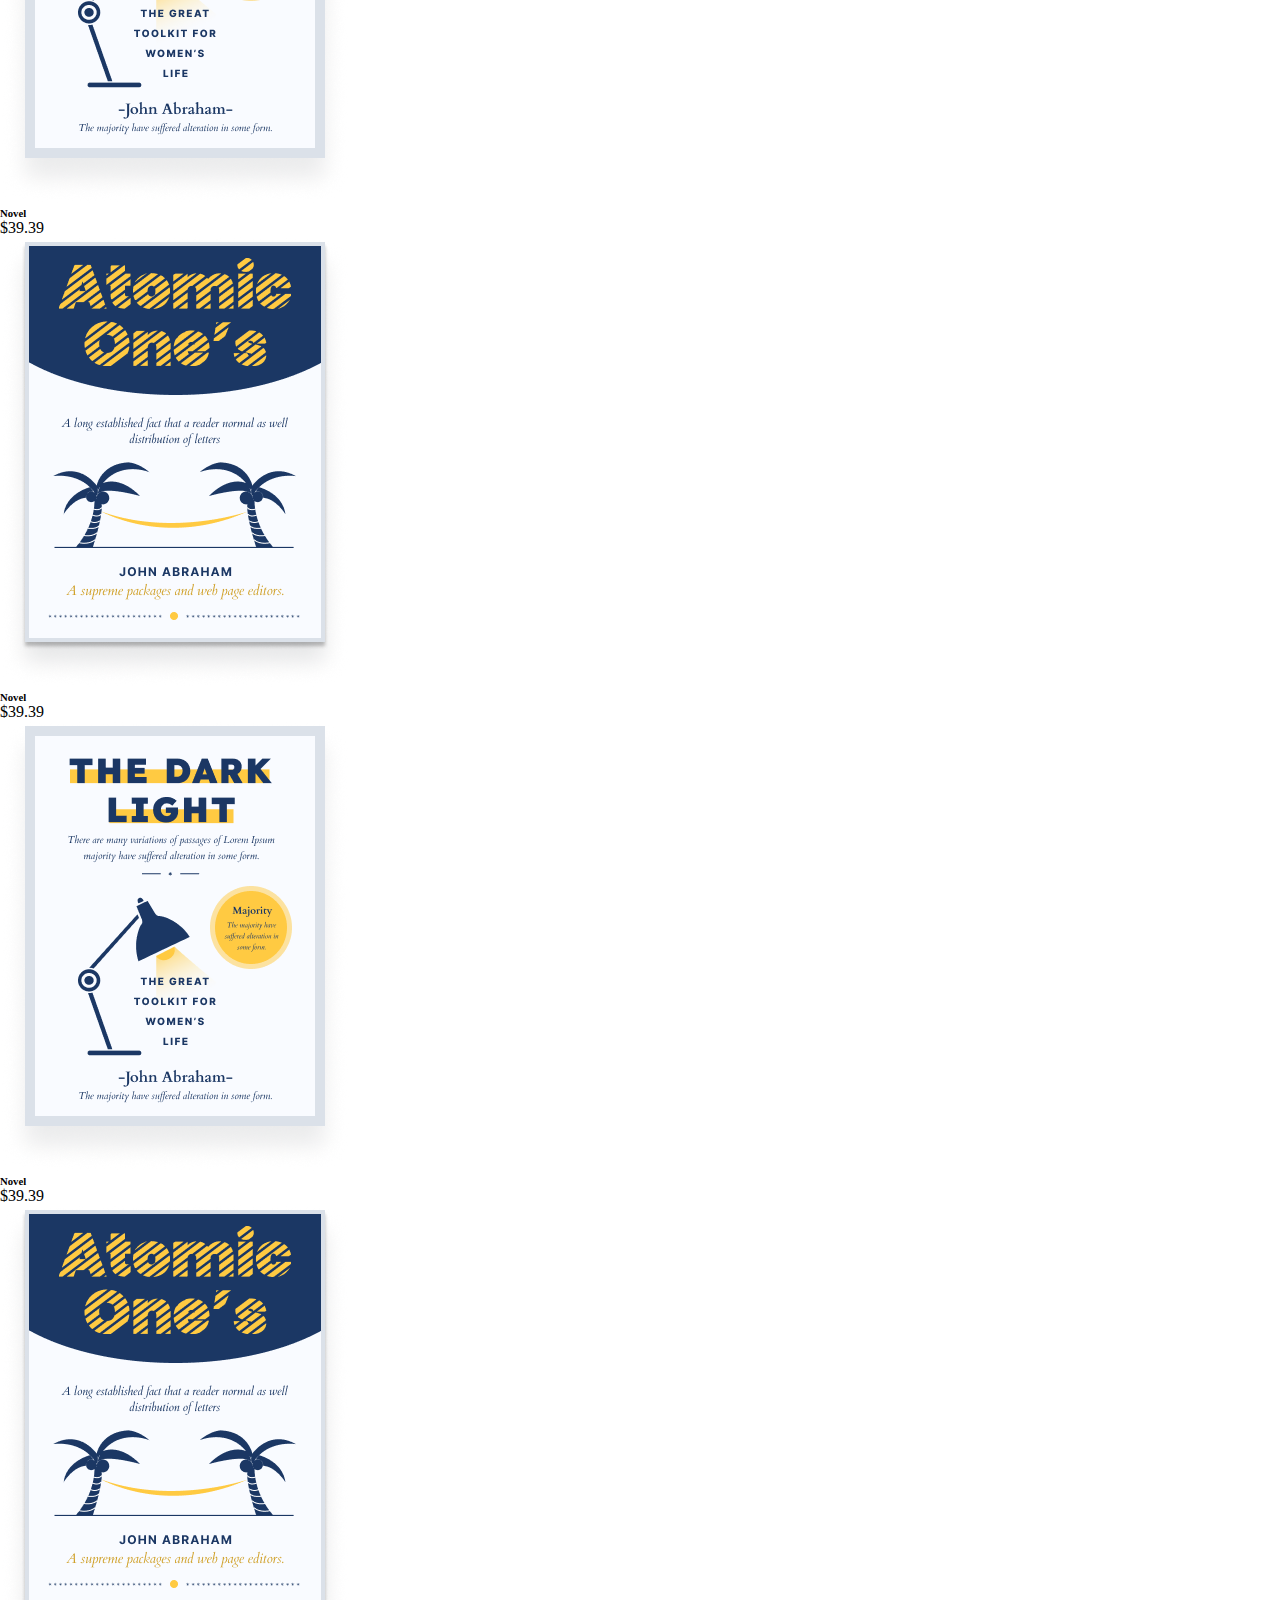
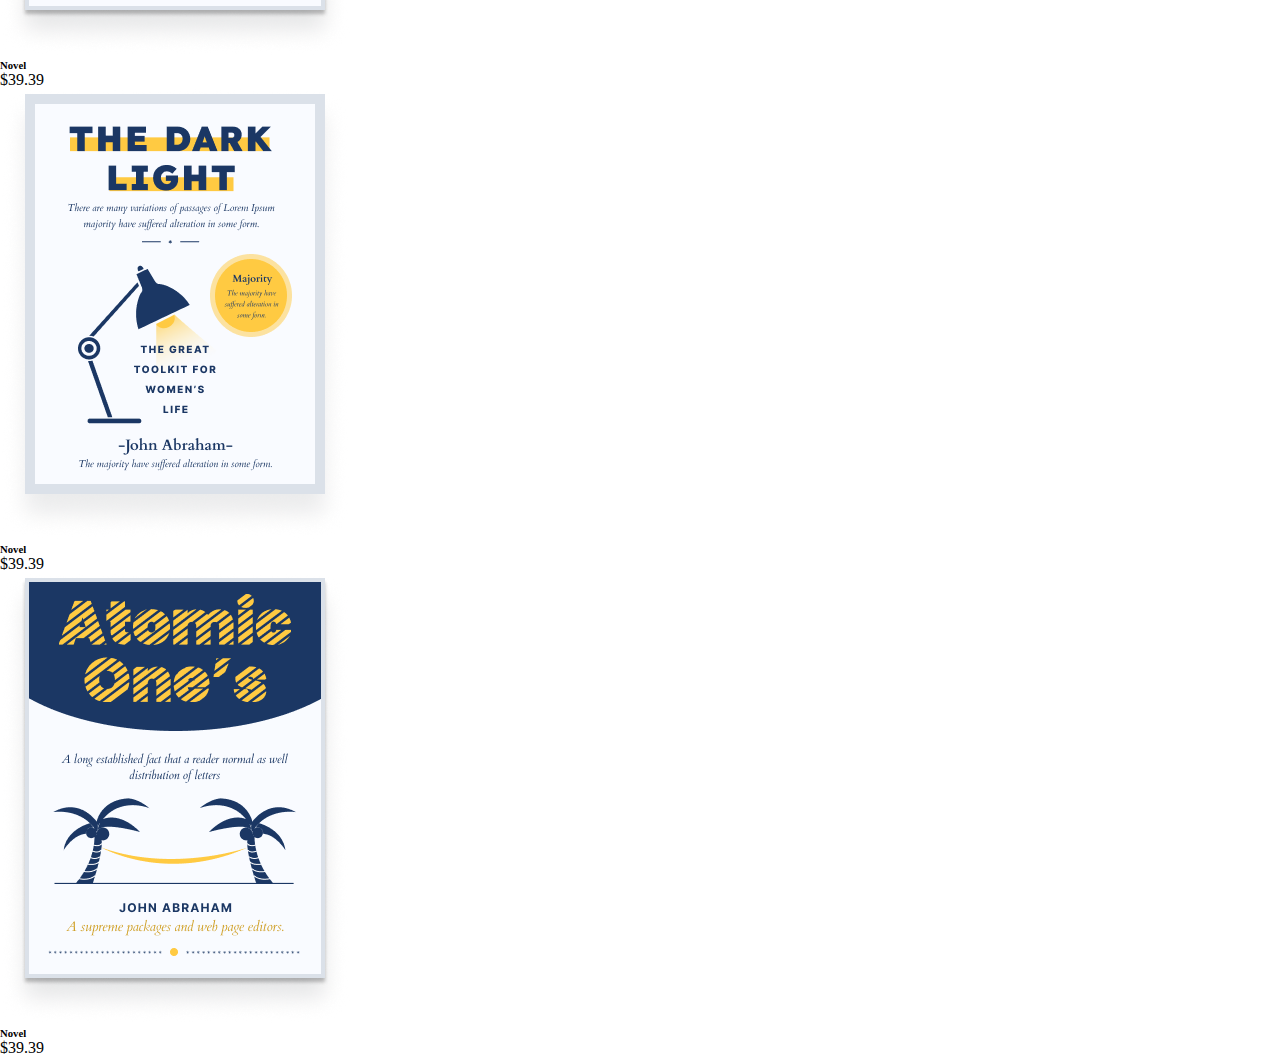
<file: Book_website/html/store.html>
<!doctype html>
<html lang="en">

<head>
    <!-- Required meta tags -->
    <meta charset="utf-8">
    <meta name="viewport" content="width=device-width, initial-scale=1">

    <!-- Bootstrap CSS -->
    <link href="https://cdn.jsdelivr.net/npm/bootstrap@5.0.2/dist/css/bootstrap.min.css" rel="stylesheet"
        integrity="sha384-EVSTQN3/azprG1Anm3QDgpJLIm9Nao0Yz1ztcQTwFspd3yD65VohhpuuCOmLASjC" crossorigin="anonymous">
    <link rel="stylesheet" href="../css/style.css">
    <link rel="stylesheet" href="https://cdnjs.cloudflare.com/ajax/libs/font-awesome/6.5.1/css/all.min.css">


    <title>Store Page</title>
</head>

<body>


    <!-- shop -->
    <section class="shop">
        <div class="container">
            <div class="row py-5">
                <div class="col-lg-8 m-auto text-center">
                    <h1>Exlore our store</h1>
                    <h6 style="color: red;">Pick Your Product From Our Store</h6>
                </div>
            </div>
            <div class="row">
                <div class="col-lg-3 text-center">
                    <div class="card border-0 bg-light mb-2">
                        <div class="card-body">
                            <img src="../images/Book (1).png" class="img-fluid" alt="">
                        </div>
                    </div>
                    <h6>Novel</h6>
                    <p>$39.39</p>
                </div>
                <div class="col-lg-3 text-center">
                    <div class="card border-0 bg-light mb2">
                        <div class="card-body">
                            <img src="../images/Book.png" class="img-fluid" alt="">
                        </div>
                    </div>
                    <h6>Novel</h6>
                    <p>$39.39</p>
                </div>
                <div class="col-lg-3 text-center">
                    <div class="card border-0 bg-light mb2">
                        <div class="card-body">
                            <img src="../images/Book (1).png" class="img-fluid" alt="">
                        </div>
                    </div>
                    <h6>Novel</h6>
                    <p>$39.39</p>
                </div>
                <div class="col-lg-3 text-center">
                    <div class="card border-0 bg-light mb2">
                        <div class="card-body">
                            <img src="../images/Book.png" class="img-fluid" alt="">
                        </div>
                    </div>
                    <h6>Novel</h6>
                    <p>$39.39</p>
                </div>
            </div>

            <div class="row">
                <div class="col-lg-3 text-center">
                    <div class="card border-0 bg-light mb-2">
                        <div class="card-body">
                            <img src="../images/Book (1).png" class="img-fluid" alt="">

                        </div>
                    </div>
                    <h6>Novel</h6>
                    <p>$39.39</p>
                </div>
                <div class="col-lg-3 text-center">
                    <div class="card border-0 bg-light mb2">
                        <div class="card-body">
                            <img src="../images/Book.png" class="img-fluid" alt="">

                        </div>
                    </div>
                    <h6>Novel</h6>
                    <p>$39.39</p>
                </div>
                <div class="col-lg-3 text-center">
                    <div class="card border-0 bg-light mb2">
                        <div class="card-body">
                            <img src="../images/Book (1).png" class="img-fluid" alt="">

                        </div>
                    </div>
                    <h6>Novel</h6>
                    <p>$39.39</p>
                </div>
                <div class="col-lg-3 text-center">
                    <div class="card border-0 bg-light mb2">
                        <div class="card-body">
                            <img src="../images/Book.png" class="img-fluid" alt="">

                        </div>
                    </div>
                    <h6>Novel</h6>
                    <p>$39.39</p>
                </div>
            </div>

            <div class="row">
                <div class="col-lg-3 text-center">
                    <div class="card border-0 bg-light mb-2">
                        <div class="card-body">
                            <img src="../images/Book (1).png" class="img-fluid" alt="">

                        </div>
                    </div>
                    <h6>Novel</h6>
                    <p>$39.39</p>
                </div>
                <div class="col-lg-3 text-center">
                    <div class="card border-0 bg-light mb2">
                        <div class="card-body">
                            <img src="../images/Book.png" class="img-fluid" alt="">

                        </div>
                    </div>
                    <h6>Novel</h6>
                    <p>$39.39</p>
                </div>
                <div class="col-lg-3 text-center">
                    <div class="card border-0 bg-light mb2">
                        <div class="card-body">
                            <img src="../images/Book (1).png" class="img-fluid" alt="">

                        </div>
                    </div>
                    <h6>Novel</h6>
                    <p>$39.39</p>
                </div>
                <div class="col-lg-3 text-center">
                    <div class="card border-0 bg-light mb2">
                        <div class="card-body">
                            <img src="../images/Book.png" class="img-fluid" alt="">

                        </div>
                    </div>
                    <h6>Novel</h6>
                    <p>$39.39</p>
                </div>
            </div>
        </div>
    </section>

    <script src="https://cdn.jsdelivr.net/npm/bootstrap@5.0.2/dist/js/bootstrap.bundle.min.js"
        integrity="sha384-MrcW6ZMFYlzcLA8Nl+NtUVF0sA7MsXsP1UyJoMp4YLEuNSfAP+JcXn/tWtIaxVXM"
        crossorigin="anonymous"></script>
</body>

</html>
</file>
<file: Book_website/css/style.css>
*{
    margin: 0;
    padding: 0;
    box-sizing: border-box;
    font-family: 'Poppins';
}
.navbar-brand{
    font-size: 2.5rem;
    color: black;
    /* font-family:'Poppins'; */
}
.navbar-brand:hover{
    color: black;
}
.nav-link{
    margin-right: 10px;
    margin-left: 10px;
    color: black;
    text-transform: uppercase;
}
.nav-link:hover{
    color: black;
}
.search{
    height: 40px;
    width: 80%;
    border-radius: 60px;
    border: 2px solid #1B3764;
    outline: none;
    margin-right: -30px;
}
.btn0{
    height: 40px;
    width: 40%;
    outline: none;
    border: none;
    background: #FFCA42;
    color: #1B3764;
    border-radius: 60px;
    font-weight: 700;
}
.main{
    background: url(../images/handsomecopy.jpg)no-repeat;
    background-size: cover;
    height: 100vh;
    background-position: 50% 50%;
    width: 100%;
}
.main h1{
    font-size: 4rem;
    font-weight: 700;

}
.btn1{
    height: 45px;
    width: 35%;
    border: none;
    outline: none;
    background-color:#FFCA42 ;
    color: #1B3764;
    font-weight: 700;
    border-radius: 60px;
}
.btn1:hover{
    background-color: #FFCA42;
    transition: 0.5s;
}
h1{
    font-weight: 700;
}
.card:hover{
    box-shadow: -2px -2px 26px -2px rgba(0,0,0,0.75);
-webkit-box-shadow: -2px -2px 26px -2px rgba(0,0,0,0.75);
-moz-box-shadow: -2px -2px 26px -2px rgba(0,0,0,0.75);
transition: 0.5s;
}
.apple{
    background:linear-gradient(rgba(0,0,0,0.2),#1B3764),url(../images/main1copy.jpg)no-repeat;
    background-size: cover;
    height: 80vh;
    width: 100%;
}
.apple .h1{
    font-family:'Lobster',cursive ;

}
.news{
    background-color: #1B3764;
    color: #fff;

}
.btn2{
    height: 45px;
    width: 100px;
    background: #FFCA42;
    margin-left: -10px;
    border: 2px solid white;
    font-weight: 600;
}
.news input{
    height: 45px;
    width: 55%;
    border: 2px solid white;
    outline: none;
    background: #fff;
    color: white;
    margin-top: 20px;
    font-weight: 600;
}
.news::placeholder{
    color: white;

}
.news p{
    margin: 0;
}
.fab{
    font-size: 2.5rem;
    cursor: pointer;
    padding-right: 5px;
}
</file>
